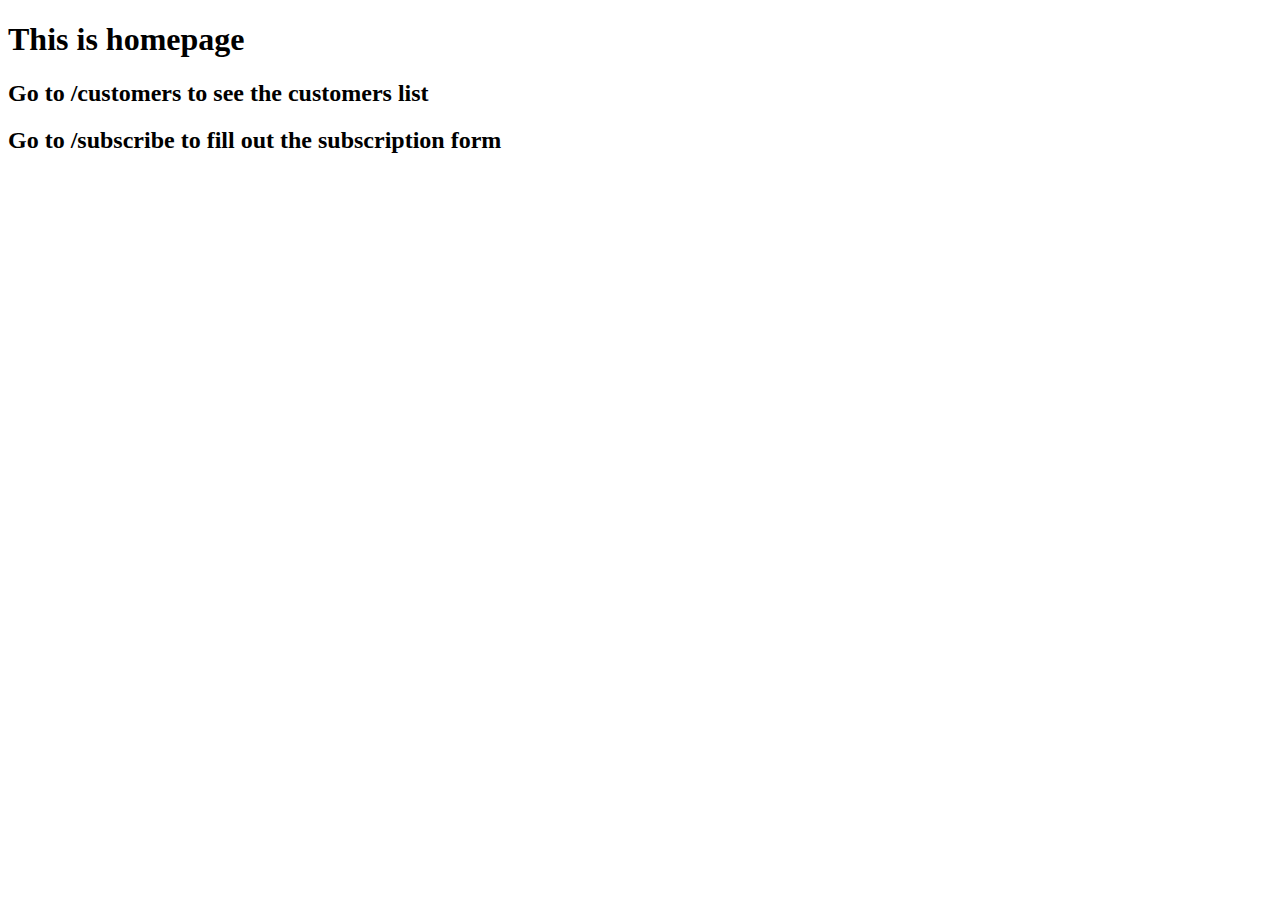
<file: subscribe_project/templates/subscribe_app/index.html>
<!DOCTYPE html>
<html lang="en">
<head>
    <meta charset="UTF-8">
    <meta name="viewport" content="width=device-width, initial-scale=1.0">
    <title>Index</title>
</head>
<body>
    <h1>This is homepage</h1>
    <h2>Go to /customers to see the customers list</h2>
    <h2>Go to /subscribe to fill out the subscription form</h2>
</body>
</html>
</file>
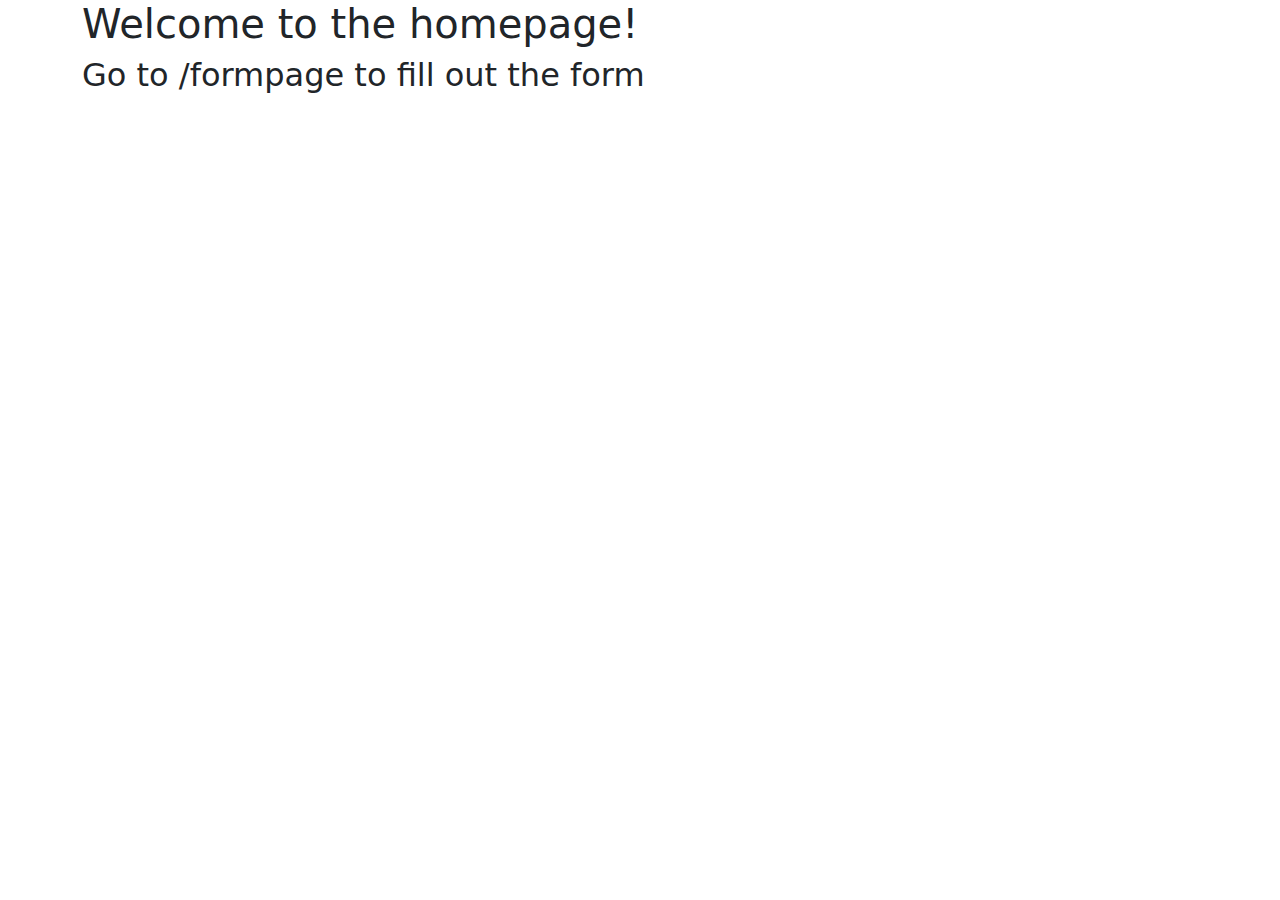
<file: third_project/templates/basicapp/index.html>
<!DOCTYPE html>
<html lang="en">
<head>
    <meta charset="UTF-8">
    <meta name="viewport" content="width=device-width, initial-scale=1.0">
    <title>Home</title>
    <link href="https://cdn.jsdelivr.net/npm/bootstrap@5.3.3/dist/css/bootstrap.min.css" rel="stylesheet" integrity="sha384-QWTKZyjpPEjISv5WaRU9OFeRpok6YctnYmDr5pNlyT2bRjXh0JMhjY6hW+ALEwIH" crossorigin="anonymous">
</head>
<body>
    <div class="container">
        <div class="jumbotron">
            <h1>Welcome to the homepage!</h1>
            <h2>Go to /formpage to fill out the form</h2>
        </div>
    </div>
</body>
</html>
</file>
